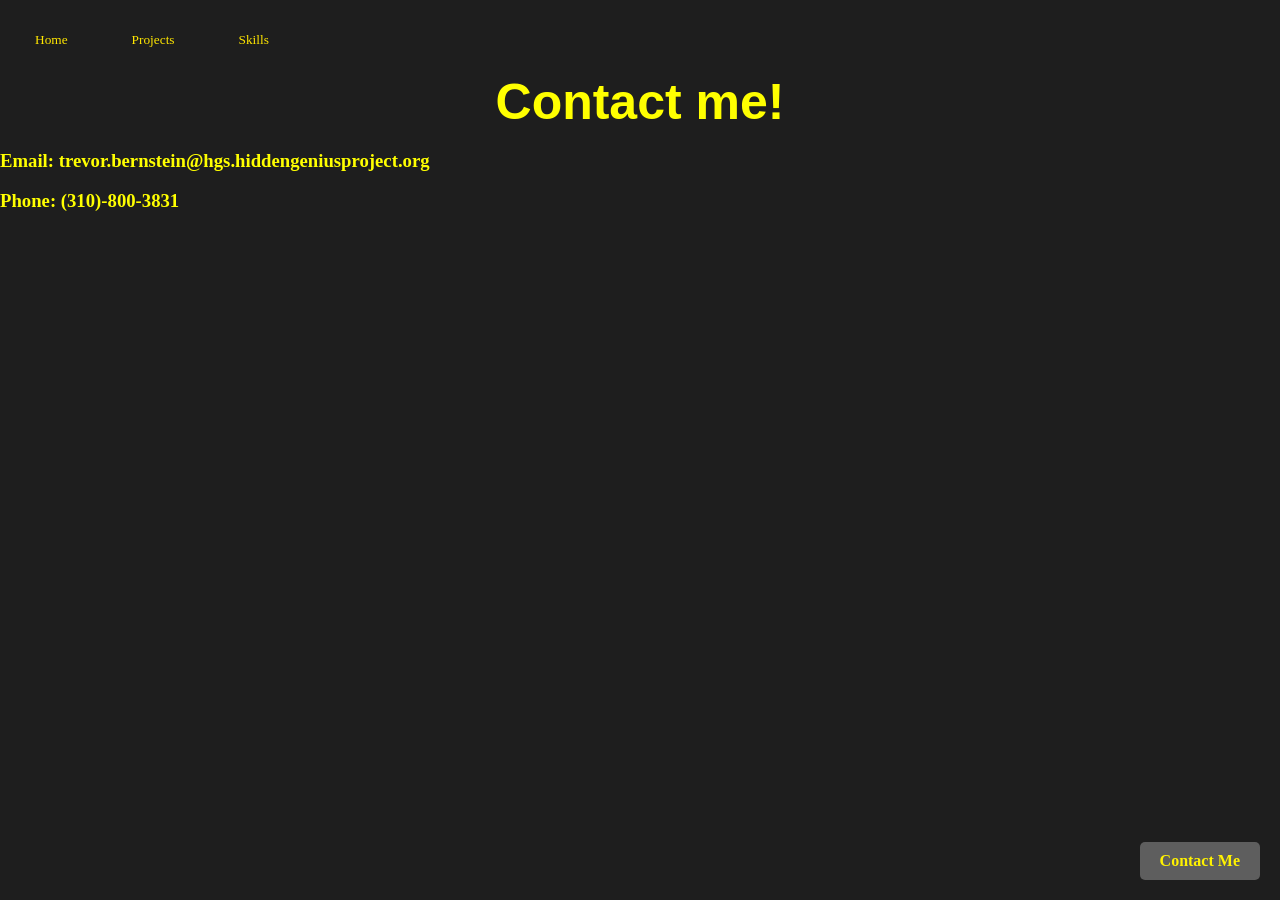
<file: contacts.html>
<!DOCTYPE html>
<html lang="en">
<head>
    <meta charset="UTF-8">
    <meta name="viewport" content="width=device-width, initial-scale=1.0">
    <title>Document</title>
    <link rel="stylesheet" href="style.css">
</head>
<body>

<nav>
    <ul>
        <li>
            <a href="index.html">Home</a>
        </li>
        <li>
            <a href="projects.html">Projects</a>
        </li>
        <li>
            <a href="skills.html">Skills</a>
        </li>
    </ul>    
</nav>
<h1 class="Title">Contact me!</h1>

<a id="Contactbutton" href="contacts.html">Contact Me</a>

<h3 class="info">Email: trevor.bernstein@hgs.hiddengeniusproject.org</h3>
<h3 class="info">Phone: (310)-800-3831</h3>

<p></p>
    
</body>
</html>
</file>
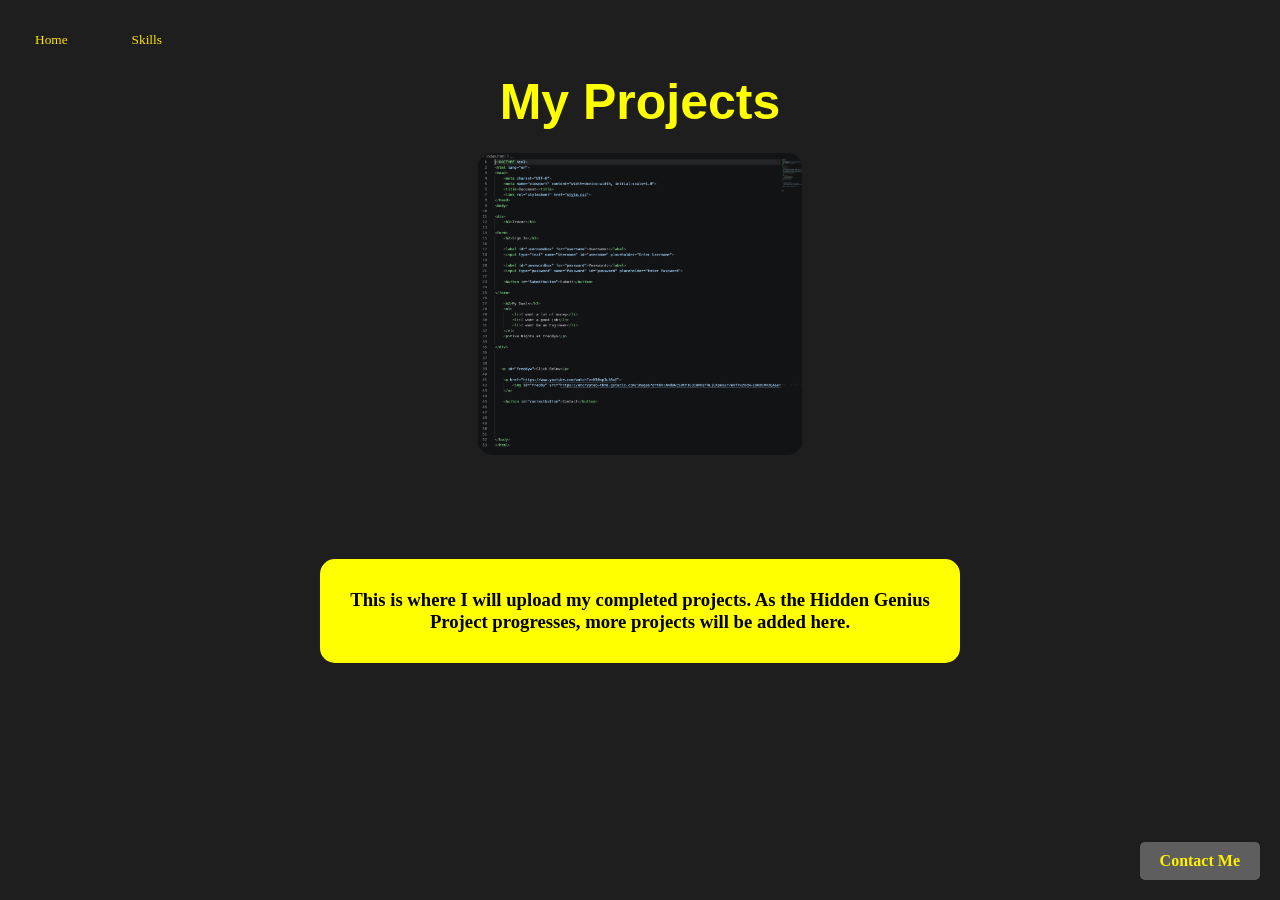
<file: projects.html>
<!DOCTYPE html>
<html lang="en">
<head>
    <meta charset="UTF-8">
    <meta name="viewport" content="width=device-width, initial-scale=1.0">
    <title>Document</title>
    <link rel="stylesheet" href="style.css">
</head>
<body>

<nav>
    <ul>
        <li>
            <a href="index.html">Home</a>
        </li>
        <li>
            <a href="skills.html">Skills</a>
        </li>        
    </ul>
</nav>

<a id="Contactbutton" href="contacts.html">Contact Me</a>

<h1 class="Title">My Projects</h1>
<h3 id="textbody">This is where I will upload my completed projects. As the Hidden Genius Project progresses, more projects will be added here.</h3>
<img id="codeimage" src="projectcode.png" alt="code">
</body>
</html>
</file>
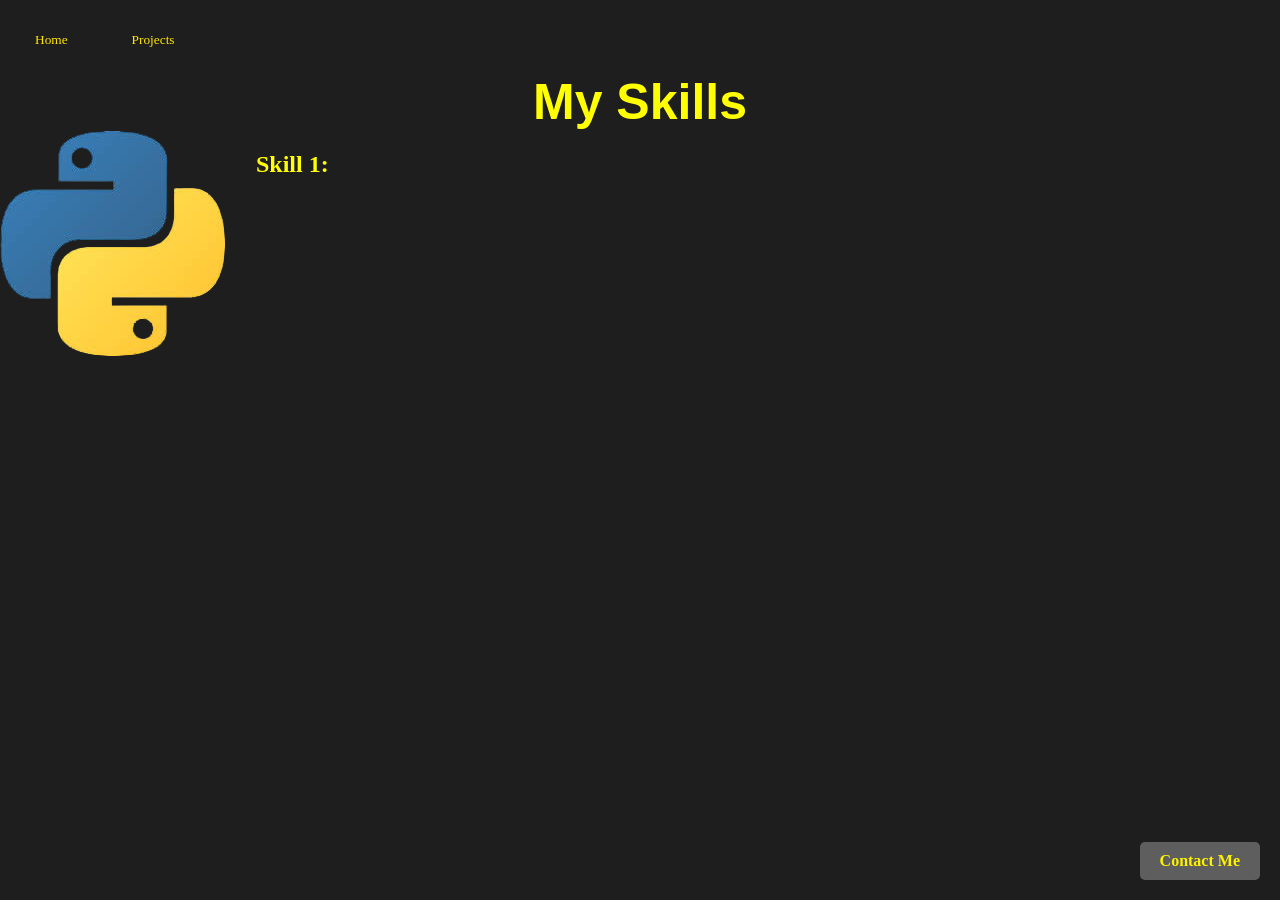
<file: skills.html>
<!DOCTYPE html>
<html lang="en">
<head>
    <meta charset="UTF-8">
    <meta name="viewport" content="width=device-width, initial-scale=1.0">
    <title>Document</title>
    <link rel="stylesheet" href="style.css">
</head>
<body>
<nav>
    <ul>
        <li>
            <a href="index.html">Home</a>
        </li>
        <li>
            <a href="projects.html">Projects</a>
        </li>
    </ul>    
</nav>

<a id="Contactbutton" href="contacts.html">Contact Me</a>

<h1 class="Title">My Skills</h1>

<h2 id="skill1">Skill 1:</h2>


<div class="image-container">
  <img src="python.png" alt="python Image">
  <div class="hover-text">Here is your text!</div>
</div>

</body>
</html>
</file>
<file: style.css>
nav {
    background-color: rgba(30, 30, 30, 0.5);
padding: 5px;
position: sticky;
top: 0px;
border-color: gray;
margin-bottom: 10px;
}

nav ul {
    padding: 0;
    margin: 0;
    margin-top: 25px;
}

nav li {
    list-style: none;
    display: inline-block;
    font-size: smaller;
    font-family: verdana;
    color: rgb(209, 209, 209);
}

nav a {
    color: black;
    text-decoration: none;
    padding: 20px 30px;
    color: rgb(255, 230, 0);
}

nav a:hover {
    font-weight: 900;
}

#Contactbutton {
    position: fixed;
    right: 20px;
    bottom: 20px;
  display: inline-block;
  padding: 10px 20px;
  background-color: #5e5e5e;
  color: rgb(255, 242, 0);
  text-decoration: none;
  border-radius: 5px;
  font-weight: bold;
  cursor: pointer;
       
}

.Title {
    color: yellow;
    text-align: center;
    font-size: 50px;
    font-weight: 700;
    margin: 0;
    margin-top: 20px;
    font-family: 'Segoe UI', Tahoma, Geneva, Verdana, sans-serif;
}

body {
    margin: 0 auto;
    background-color: rgb(30, 30, 30);
}

#noimage {
    position: absolute;
  width: 200px;
  height: 200px;
  border-radius: 50%;
  top: 20%;
  left: 50%;
  transform: translate(-50%)
}

#textbody {
    padding: 30px;
    border-radius: 15px;
    text-align: center;
    position: absolute;
    top: 60%;
    left: 50%;
    transform: translate(-50%);
    background-color: yellow;
}

#codeimage {
    width: 325px;
    position: absolute;
    transform: translate(-50%);
    left: 50%;
    top: 17%;
    border-radius: 15px;


}

#pictureofme {
    position: absolute;
    transform: translate(-50%);
    left: 50%;
    top: 30%;
    width: 200px;
    border-radius: 15px;
    border-color: yellow;
}

#skill1 {
    position: absolute;
    left: 20%;
    color: yellow;
    width: 100px;
}

#skill1body {
    position: absolute;
    left: 12%;
    top: 20%;
    text-align: center;
    width: 250px;
    background-color: yellow;
    border-radius: 15px;
    padding: 15px;
}

#pythonimage {
    position: absolute;
    left: 14%;
    top: 40%;
}

.info {
    color: yellow;

}

.cursor {
  font-weight: bold;
  animation: blink 0.7s infinite;
}

@keyframes blink {
  0%, 100% { opacity: 1; }
  50% { opacity: 0; }
}

#typeanimtext {
    color: yellow;
    text-align: center;
    font-size: 50px;
}

#typing-text {
    font-weight: 100px;
}

.image-container {
  position: relative;
  display: inline-block;
}

.hover-text {
  position: absolute;
  top: 50%;
  left: 50%;
  transform: translate(-50%, -50%);
  background-color: rgba(0, 0, 0, 0.7);
  color: white;
  padding: 10px;
  border-radius: 5px;
  opacity: 0;
  transition: opacity 0.3s ease;
  pointer-events: none;
}

.image-container:hover .hover-text {
  opacity: 1;
}
</file>
